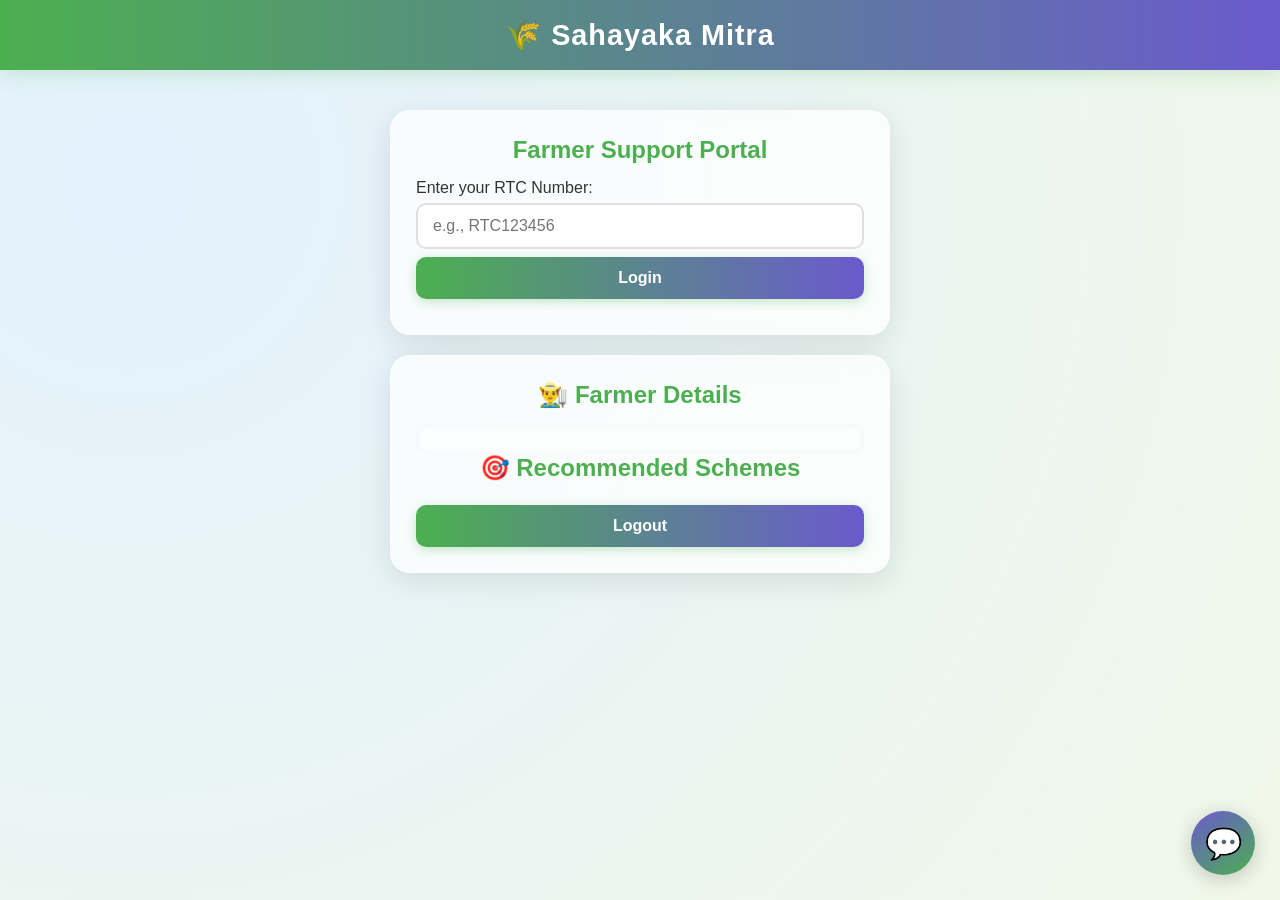
<file: project Ambit_chatbot/templates/index.html>
<!DOCTYPE html>
<html lang="en">
<head>
<meta charset="UTF-8" />
<meta name="viewport" content="width=device-width, initial-scale=1.0" />
<title>Sahayaka Mitra - Farmer Portal</title>
<style>
    /* --- GLOBAL RESET --- */
    * {
        margin: 0;
        padding: 0;
        box-sizing: border-box;
        font-family: "Inter", "Segoe UI", sans-serif;
    }

    body {
        background: radial-gradient(circle at 10% 20%, #e3f2fd 0%, #f1f8e9 100%);
        color: #222;
        min-height: 100vh;
        display: flex;
        flex-direction: column;
        align-items: center;
    }

    /* --- HEADER --- */
    .header-bar {
        background: linear-gradient(90deg, #4CAF50 0%, #6a5acd 100%);
        color: #fff;
        width: 100%;
        text-align: center;
        padding: 18px 0;
        font-size: 1.8rem;
        font-weight: 700;
        letter-spacing: 1px;
        box-shadow: 0 2px 20px rgba(76,175,80,0.25);
        position: sticky;
        top: 0;
        z-index: 100;
    }

    /* --- MAIN CARD --- */
    #main-container {
        margin-top: 40px;
        width: 90%;
        max-width: 500px;
        position: relative;
    }

    .card {
        background: rgba(255, 255, 255, 0.75);
        backdrop-filter: blur(20px);
        border-radius: 20px;
        box-shadow: 0 8px 32px rgba(0,0,0,0.1);
        padding: 25px;
        margin-bottom: 20px;
        transition: transform 0.3s ease, box-shadow 0.3s ease;
        border: 1px solid rgba(255, 255, 255, 0.3);
    }

    .card:hover {
        transform: translateY(-3px);
        box-shadow: 0 12px 40px rgba(0,0,0,0.12);
    }

    h2 {
        text-align: center;
        color: #4CAF50;
        margin-bottom: 15px;
        font-weight: 600;
    }

    /* --- INPUT FORM --- */
    label {
        display: block;
        margin-bottom: 6px;
        color: #333;
        font-weight: 500;
    }

    input[type="text"] {
        width: 100%;
        padding: 12px 15px;
        border-radius: 10px;
        border: 2px solid #e0e0e0;
        transition: border-color 0.3s, box-shadow 0.3s;
        font-size: 16px;
    }

    input[type="text"]:focus {
        border-color: #4CAF50;
        box-shadow: 0 0 10px rgba(76,175,80,0.2);
        outline: none;
    }

    button {
        width: 100%;
        padding: 12px;
        border: none;
        border-radius: 10px;
        background: linear-gradient(90deg, #4CAF50 0%, #6a5acd 100%);
        color: white;
        font-weight: 600;
        font-size: 16px;
        margin-top: 8px;
        cursor: pointer;
        transition: transform 0.2s ease, box-shadow 0.3s ease;
        box-shadow: 0 3px 12px rgba(76,175,80,0.3);
    }

    button:hover {
        transform: translateY(-2px);
        box-shadow: 0 6px 20px rgba(76,175,80,0.3);
    }

    .error-message {
        color: #e53935;
        text-align: center;
        margin-top: 10px;
    }

    .success-message {
        color: #43a047;
        text-align: center;
    }

    /* --- USER DETAILS --- */
    #user-details {
        background: rgba(255,255,255,0.6);
        padding: 15px;
        border-radius: 12px;
        box-shadow: inset 0 0 10px rgba(0,0,0,0.05);
    }

    #user-details p {
        margin-bottom: 6px;
        color: #333;
        line-height: 1.5;
    }

    #scheme-details ul {
        list-style: none;
        padding-left: 0;
    }

    #scheme-details li {
        background: linear-gradient(90deg, #e8f5e9, #f3f8ff);
        padding: 10px 14px;
        margin-bottom: 8px;
        border-radius: 8px;
        border-left: 4px solid #4CAF50;
        font-size: 15px;
    }

    /* --- CHATBOT WIDGET --- */
    .chat-widget {
        position: fixed;
        bottom: 25px;
        right: 25px;
        z-index: 1000;
    }

    .chat-button {
        width: 64px;
        height: 64px;
        background: linear-gradient(145deg, #6a5acd, #4CAF50);
        border-radius: 50%;
        border: none;
        color: white;
        font-size: 30px;
        box-shadow: 0 4px 20px rgba(0,0,0,0.2);
        cursor: pointer;
        transition: transform 0.25s ease, box-shadow 0.3s ease;
    }

    .chat-button:hover {
        transform: scale(1.1);
        box-shadow: 0 8px 30px rgba(0,0,0,0.25);
    }

    .chat-panel {
        width: 360px;
        max-width: 95vw;
        height: 420px;
        background: rgba(255, 255, 255, 0.9);
        backdrop-filter: blur(25px);
        border-radius: 20px;
        overflow: hidden;
        box-shadow: 0 10px 40px rgba(0,0,0,0.15);
        position: absolute;
        bottom: 80px;
        right: 0;
        display: none;
        flex-direction: column;
    }

    .chat-panel.visible {
        display: flex;
        animation: fadeIn 0.4s ease forwards;
    }

    @keyframes fadeIn {
        from { opacity: 0; transform: translateY(40px); }
        to { opacity: 1; transform: translateY(0); }
    }

    .chat-header {
        background: linear-gradient(90deg, #4CAF50, #6a5acd);
        color: white;
        padding: 16px;
        display: flex;
        justify-content: space-between;
        align-items: center;
        font-weight: 600;
    }

    .chat-messages {
        flex: 1;
        padding: 15px;
        overflow-y: auto;
        background: #f5f7fa;
    }

    .chat-input-area {
        display: flex;
        padding: 10px;
        background: white;
        border-top: 1px solid #eee;
    }

    .chat-input {
        flex: 1;
        padding: 10px 14px;
        border-radius: 20px;
        border: 2px solid #ddd;
        font-size: 15px;
    }

    .chat-send {
        margin-left: 8px;
        background: linear-gradient(90deg, #4CAF50, #6a5acd);
        color: white;
        border: none;
        border-radius: 20px;
        padding: 10px 18px;
        cursor: pointer;
    }

    .message {
        margin-bottom: 12px;
        padding: 10px 14px;
        border-radius: 15px;
        line-height: 1.4;
        max-width: 80%;
        word-wrap: break-word;
    }

    .message.user {
        margin-left: auto;
        background: #4CAF50;
        color: white;
    }

    .message.bot {
        background: #fff;
        color: #333;
        border: 1px solid #eee;
    }

    @media (max-width: 600px) {
        .chat-panel {
            width: 100vw;
            height: 340px;
            bottom: 60px;
            right: 0;
            border-radius: 18px 18px 0 0;
        }
    }
</style>
</head>
<body>
    <div class="header-bar">🌾 Sahayaka Mitra</div>

    <div id="main-container">
        <div class="card" id="login-section">
            <h2>Farmer Support Portal</h2>
            <form id="login-form">
                <label for="rtc-input">Enter your RTC Number:</label>
                <input type="text" id="rtc-input" placeholder="e.g., RTC123456" required />
                <button type="submit">Login</button>
            </form>
            <div class="error-message" id="login-error"></div>
        </div>

        <div class="card hidden" id="user-section">
            <h2>👨‍🌾 Farmer Details</h2>
            <div id="user-details"></div>
            <h2>🎯 Recommended Schemes</h2>
            <div id="scheme-details"></div>
            <button id="logout-btn">Logout</button>
        </div>
    </div>

    <div class="chat-widget">
        <button class="chat-button" id="chat-toggle">💬</button>
        <div class="chat-panel" id="chat-panel">
            <div class="chat-header">
                <span>Sahayaka Mitra</span>
                <button id="chat-close" style="background:none;border:none;color:white;font-size:20px;">✕</button>
            </div>
            <div class="chat-messages" id="chat-messages"></div>
            <div class="chat-input-area">
                <input class="chat-input" id="chat-input" placeholder="Ask about schemes..." />
                <button class="chat-send" id="chat-send">Send</button>
            </div>
        </div>
    </div>

<script>
// --- RTC Login and Data Display Logic ---
const loginForm = document.getElementById('login-form');
const rtcInput = document.getElementById('rtc-input');
const loginError = document.getElementById('login-error');
const loginSection = document.getElementById('login-section');
const userSection = document.getElementById('user-section');
const userDetails = document.getElementById('user-details');
const schemeDetails = document.getElementById('scheme-details');
const logoutBtn = document.getElementById('logout-btn');

let farmerData = null;

loginForm.addEventListener('submit', async function(e) {
    e.preventDefault();
    const rtc = rtcInput.value.trim();
    if (!rtc) {
        loginError.textContent = 'Please enter an RTC number';
        loginError.style.color = '#e53935';
        return;
    }
    loginError.textContent = 'Logging in...';
    loginError.style.color = '#43a047';

    try {
        const response = await fetch('/get_farmer_data', {
            method: 'POST',
            headers: { 'Content-Type': 'application/json' },
            body: JSON.stringify({ rtc: rtc })
        });
        const data = await response.json();
        if (!response.ok || (data && data.error)) {
            throw new Error(data.error || 'An unknown error occurred.');
        }
        farmerData = data.data || data;
        showUserDetails();
        loginSection.classList.add('hidden');
        userSection.classList.remove('hidden');
        loginError.textContent = '';
    } catch (error) {
        loginSection.classList.remove('hidden');
        loginError.textContent = error.message;
        loginError.style.color = '#e53935';
        console.error('Login failed:', error);
    }
});

logoutBtn.addEventListener('click', function() {
    loginSection.classList.remove('hidden');
    userSection.classList.add('hidden');
    farmerData = null;
    rtcInput.value = '';
    loginError.textContent = '';
});

function showUserDetails() {
    if (!farmerData) return;
    let detailsHtml = `
        <p><strong>RTC Number:</strong> ${farmerData['rtc_number'] || 'N/A'}</p>
        <p><strong>Name:</strong> ${farmerData['Name'] || 'N/A'}</p>
        <p><strong>Soil Type:</strong> ${farmerData['soil_type'] || 'N/A'}</p>
        <p><strong>Current Crop:</strong> ${farmerData['current_crop'] || 'N/A'}</p>
        <p><strong>pH Level:</strong> ${farmerData['pH'] || 'N/A'}</p>
        <p><strong>EC (dS/m):</strong> ${farmerData['EC (dS/m)'] || 'N/A'}</p>
        <p><strong>Organic Carbon (%):</strong> ${farmerData['OC (%)'] || 'N/A'}</p>
        <p><strong>Nitrogen (kg/ha):</strong> ${farmerData['Nitrogen (kg/ha)'] || 'N/A'}</p>
        <p><strong>Phosphorus (kg/ha):</strong> ${farmerData['Phosphorus (kg/ha)'] || 'N/A'}</p>
        <p><strong>Potassium (kg/ha):</strong> ${farmerData['Potassium (kg/ha)'] || 'N/A'}</p>
        <p><strong>Sulphur (ppm):</strong> ${farmerData['Sulphur (ppm)'] || 'N/A'}</p>
        <p><strong>Zinc (ppm):</strong> ${farmerData['Zinc (ppm)'] || 'N/A'}</p>
        <p><strong>Iron (ppm):</strong> ${farmerData['Iron (ppm)'] || 'N/A'}</p>
        <p><strong>Copper (ppm):</strong> ${farmerData['Copper (ppm)'] || 'N/A'}</p>
        <p><strong>Manganese (ppm):</strong> ${farmerData['Manganese (ppm)'] || 'N/A'}</p>
        <p><strong>Boron (ppm):</strong> ${farmerData['Boron (ppm)'] || 'N/A'}</p>
    `;
    userDetails.innerHTML = detailsHtml;

    let schemesHtml = '<ul>';
    if (farmerData['recommended_schemes'] &&
        farmerData['recommended_schemes'] !== 'No specific schemes found' &&
        farmerData['recommended_schemes'] !== 'N/A') {
        const schemes = String(farmerData['recommended_schemes']).split(',');
        schemes.forEach(s => {
            const trimmed = s.trim();
            if (trimmed) {
                schemesHtml += `<li>${trimmed}</li>`;
            }
        });
    } else {
        schemesHtml += `<li>No specific schemes found for the current crop.</li>`;
    }
    schemesHtml += '</ul>';
    schemeDetails.innerHTML = schemesHtml;
}

// --- Floating Chatbot Widget Logic ---
const chatToggle = document.getElementById("chat-toggle");
const chatPanel = document.getElementById("chat-panel");
const chatClose = document.getElementById("chat-close");
const chatMessages = document.getElementById("chat-messages");
const chatInput = document.getElementById("chat-input");
const chatSend = document.getElementById("chat-send");

chatToggle.onclick = () => chatPanel.classList.toggle("visible");
chatClose.onclick = () => chatPanel.classList.remove("visible");

function appendMessage(text, who="bot") {
    const msg = document.createElement("div");
    msg.classList.add("message", who);
    msg.textContent = text;
    chatMessages.appendChild(msg);
    chatMessages.scrollTop = chatMessages.scrollHeight;
}

async function sendMessage() {
    const text = chatInput.value.trim();
    if (!text) return;
    appendMessage(text, "user");
    chatInput.value = "";
    appendMessage("...", "bot");
    try {
        const resp = await fetch('/chat', {
            method: 'POST',
            headers: { 'Content-Type': 'application/json' },
            body: JSON.stringify({ message: text })
        });
        const data = await resp.json();
        chatMessages.lastChild.textContent = data.reply || 'Sorry, I had trouble responding.';
    } catch (err) {
        chatMessages.lastChild.textContent = 'Network error. Please check your connection.';
        console.error('Chat error:', err);
    }
}

chatSend.onclick = sendMessage;
chatInput.addEventListener('keydown', (e) => {
    if (e.key === 'Enter' && !e.shiftKey) {
        e.preventDefault();
        sendMessage();
    }
});

appendMessage("🌱 Hi there! I’m your assistant Sahayaka Mitra. Ask me about any farming scheme or soil info!");
</script>
</body>
</html>
</file>
